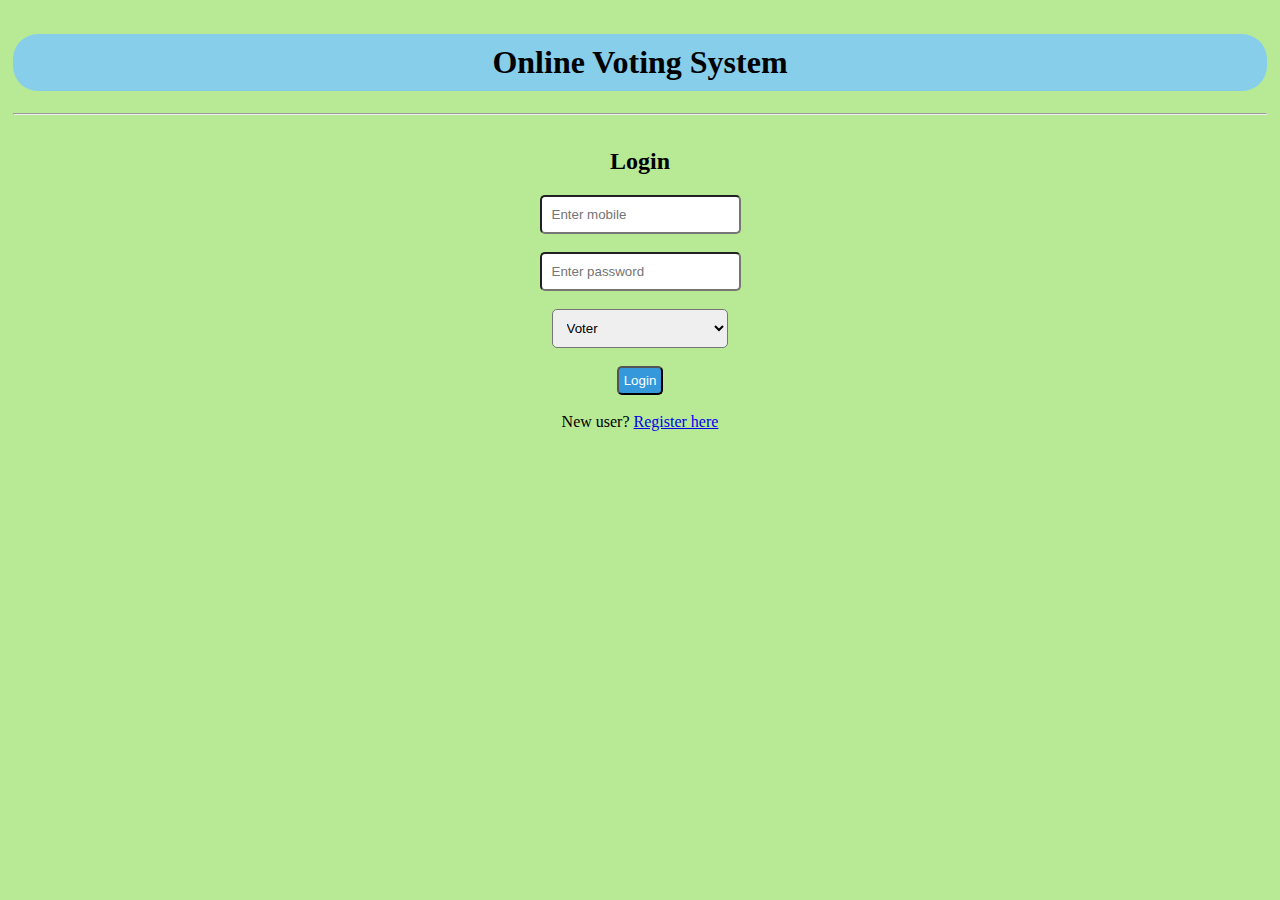
<file: Online Voting System/index.html>
<html>
    <head>
        <title>Online Voting System</title>
<link rel="stylesheet" href="css/stylesheet.css">
    </head>
    <body>
        <style>
            h1 {
             background-color: skyblue; 
             color: black; 
             padding: 10px;
             text-align: center;
             border-radius: 25px;
            }
        </style><center>
        <div id="headerSection">
           <h1>Online Voting System</h1>
        <hr>
        </div>
       <div id="bodySection">
     <form action="api/login.php" method="POST">

  <h2>Login</h2>
  <input type="text" name="mobile" placeholder="Enter mobile" required><br><br>
  <input type="password" name="password" placeholder="Enter password" required><br><br>
  <select id="dropbox" name="role">
    <option value="1">Voter</option>
    <option value="2">Group</option>
  </select><br><br>
  <button id="loginbtn" type="submit">Login</button><br><br>
  New user? <a href="routes/register.html">Register here</a>
</form>

        </div>
        </center>
    </body>
</html>
</file>
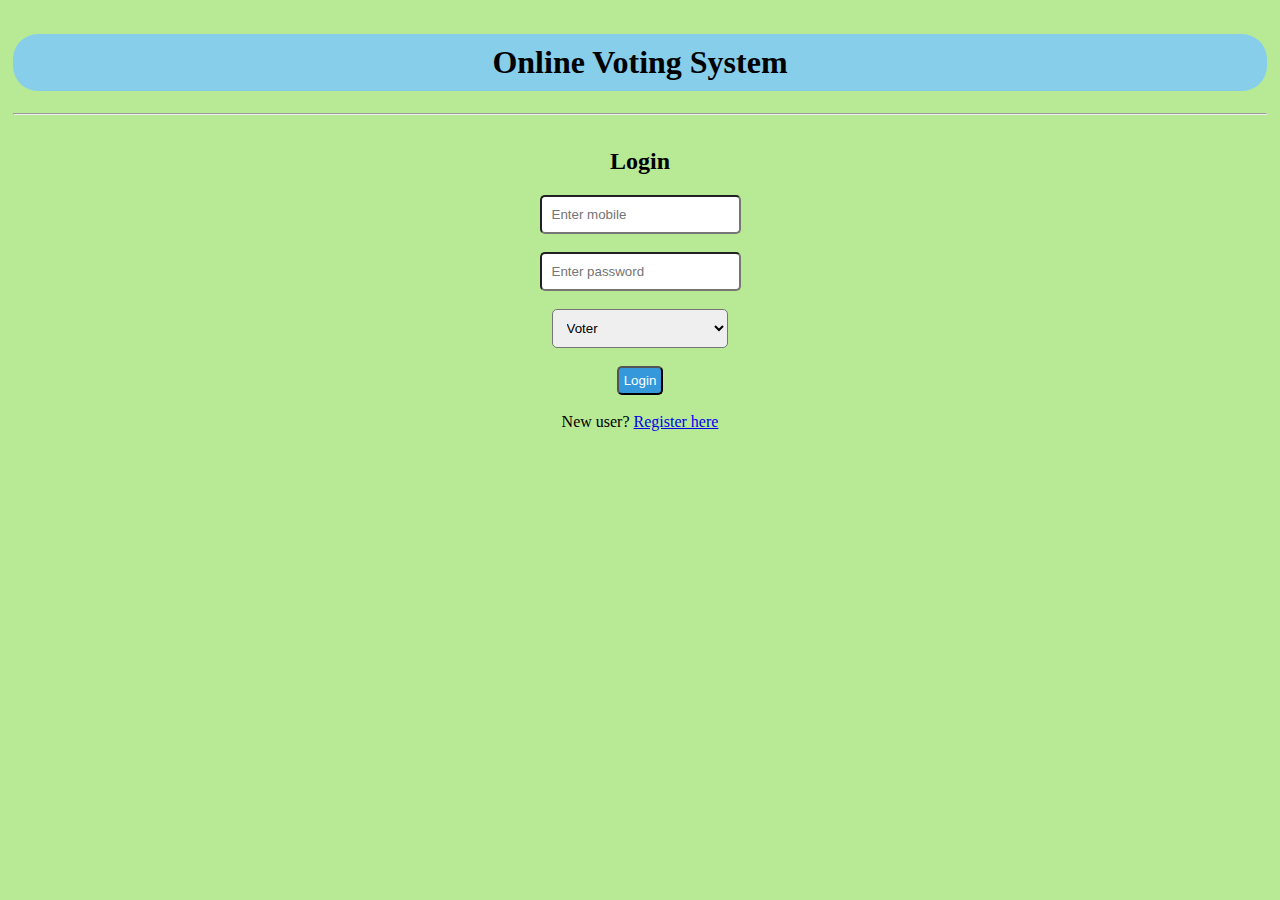
<file: Online-Voting-System/Online Voting System/index.html>
<html>
    <head>
        <title>Online Voting System</title>
<link rel="stylesheet" href="css/stylesheet.css">
    </head>
    <body>
        <style>
            h1 {
             background-color: skyblue; 
             color: black; 
             padding: 10px;
             text-align: center;
             border-radius: 25px;
            }
        </style>
        <div id="headerSection">
           <h1>Online Voting System</h1>
        <hr>
        </div>
       <div id="bodySection">
     <form action="api/login.php" method="POST">

  <h2>Login</h2>
  <input type="text" name="mobile" placeholder="Enter mobile" required><br><br>
  <input type="password" name="password" placeholder="Enter password" required><br><br>
  <select id="dropbox" name="role">
    <option value="1">Voter</option>
    <option value="2">Group</option>
  </select><br><br>
  <button id="loginbtn" type="submit">Login</button><br><br>
  New user? <a href="routes/register.html">Register here</a>
</form>

        </div>
    </body>
</html>
</file>
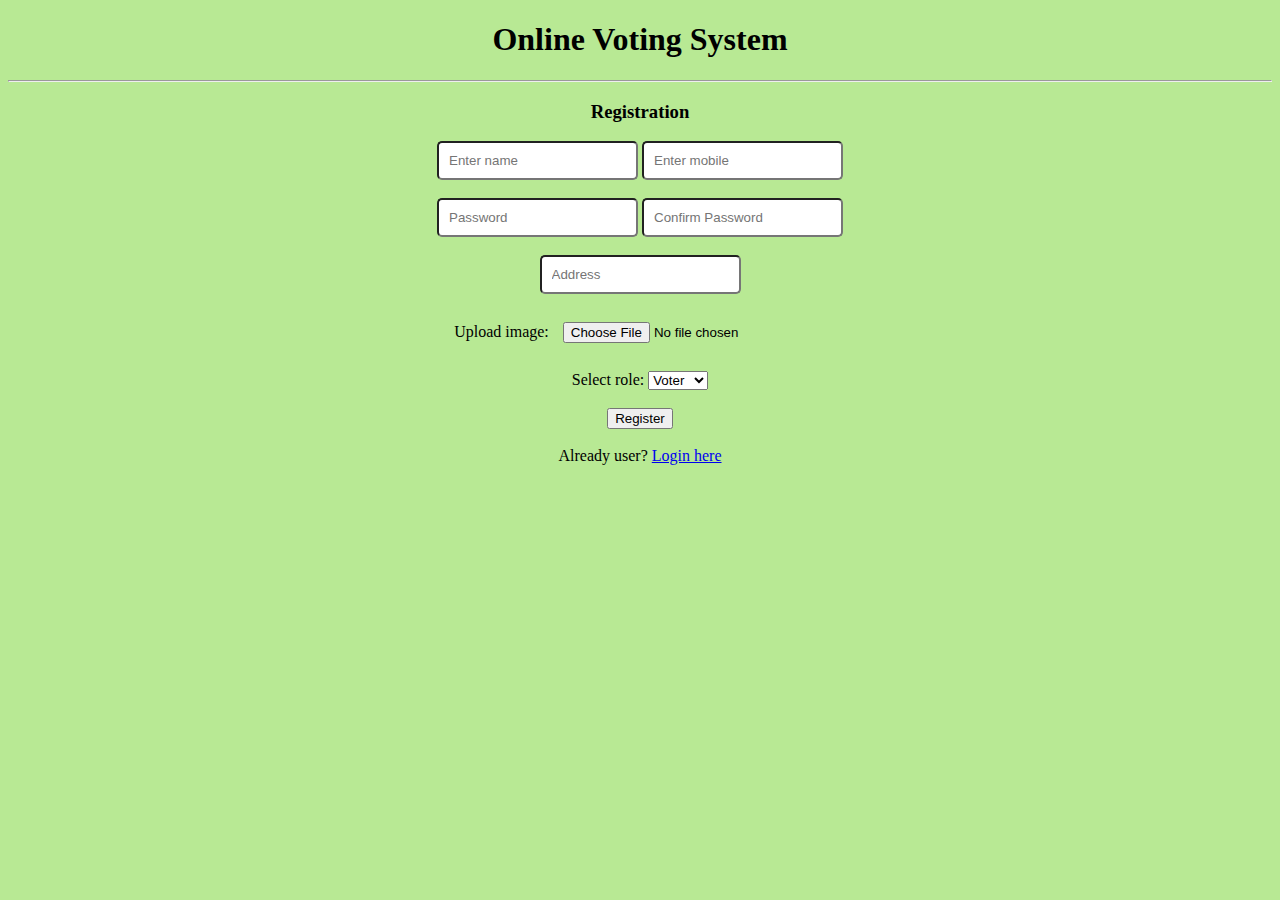
<file: Online Voting System/routes/register.html>
<!DOCTYPE html>
<html>
<head>
    <meta charset="utf-8" />
    <title>Online Voting System - Registration</title>
    <link rel="stylesheet" href="../css/stylesheet.css">
</head>
<body>
    <center>
    <div id="headerSection1">
       <h1>Online Voting System</h1>
       <hr>
    </div>

    <h3>Registration</h3>
    <form action="../api/register.php" method="POST" enctype="multipart/form-data">
        <input type="text" name="name" placeholder="Enter name" required>
        <input type="number" name="mobile" placeholder="Enter mobile" required><br><br>

        <input type="password" name="password" placeholder="Password" required>
        <input type="password" name="cpassword" placeholder="Confirm Password" required><br><br>

        <input id="address" type="text" name="address" placeholder="Address" required><br><br>

        
            <div id="imagepart">
                Upload image: <input type="file" name="photo" accept="image/*" required>
            </div>
            <br>
            <div id="role">
               Select role:
               <select name="role">
                    <option value="1">Voter</option>
                    <option value="2">Group</option>
               </select>
            </div>
            <br>

        <button type="submit">Register</button><br><br>
        Already user? <a href="../index.html">Login here</a>
    </form>
     </center>
</body>
</html>
</file>
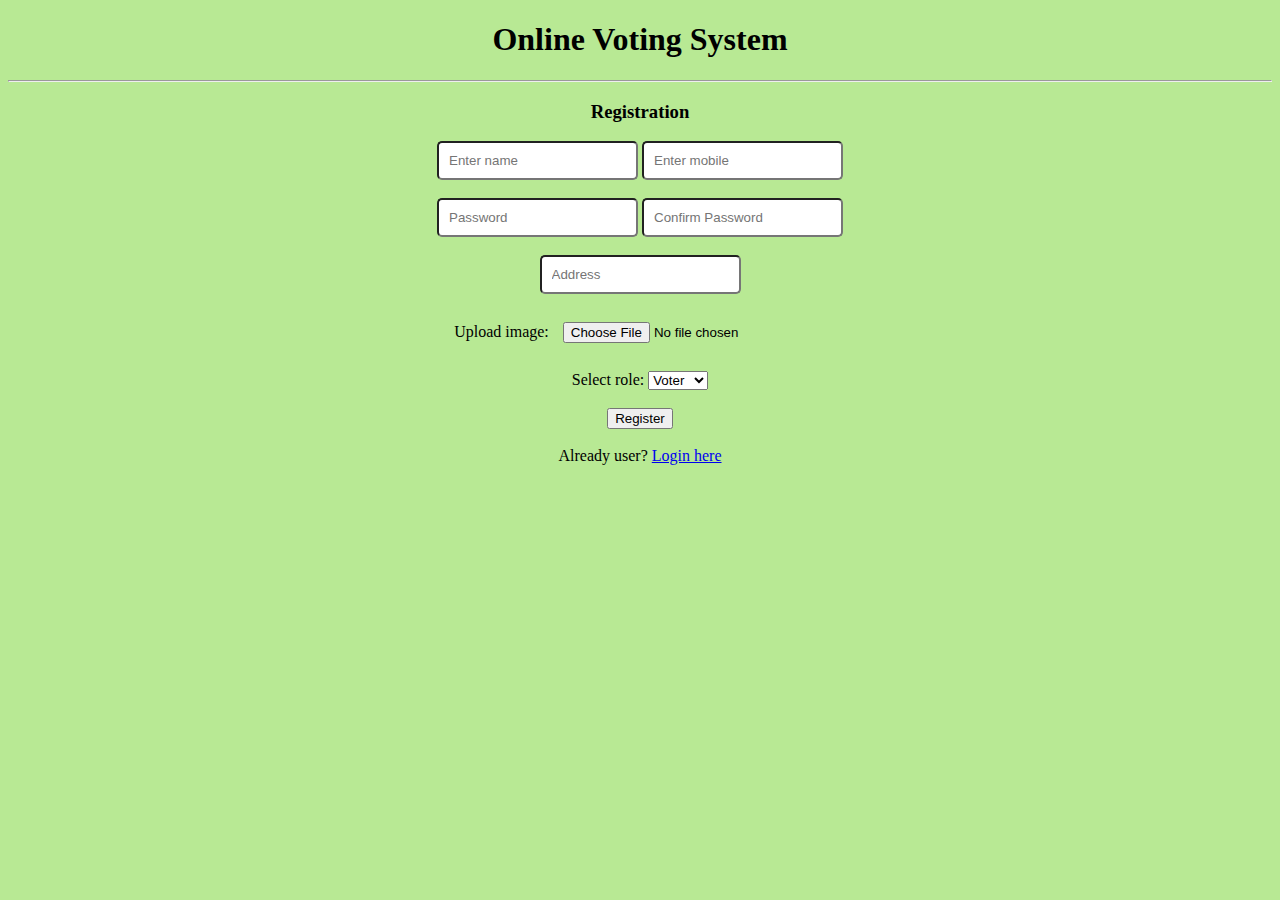
<file: Online-Voting-System/Online Voting System/routes/register.html>
<!DOCTYPE html>
<html>
<head>
    <meta charset="utf-8" />
    <title>Online Voting System - Registration</title>
    <link rel="stylesheet" href="../css/stylesheet.css">
</head>
<body>
    <div id="headerSection1">
       <h1>Online Voting System</h1>
       <hr>
    </div>

    <h3>Registration</h3>
    <!-- important: method="POST" and enctype for file upload -->
    <form action="../api/register.php" method="POST" enctype="multipart/form-data">
        <input type="text" name="name" placeholder="Enter name" required>
        <input type="number" name="mobile" placeholder="Enter mobile" required><br><br>

        <input type="password" name="password" placeholder="Password" required>
        <input type="password" name="cpassword" placeholder="Confirm Password" required><br><br>

        <input id="address" type="text" name="address" placeholder="Address" required><br><br>

        <center>
            <div id="imagepart">
                Upload image: <input type="file" name="photo" accept="image/*" required>
            </div>
            <br>
            <div id="role">
               Select role:
               <select name="role">
                    <option value="1">Voter</option>
                    <option value="2">Group</option>
               </select>
            </div>
            <br>
        </center>

        <button type="submit">Register</button><br><br>
        Already user? <a href="../index.html">Login here</a>
    </form>
</body>
</html>
</file>
<file: Online Voting System/css/stylesheet.css>
body{

    background-color: #b8e994;
}

#headersection{
    padding: 5px;
}

#headersection h1{
    font-family: cursive;
}

#headersection1{
    padding: 5px;
}

#headersection1 h1{
    font-family: cursive;
}

input{
    padding: 10px;
    border-radius: 5px;
}

#dropbox{
     padding: 10px;
    border-radius: 5px;
    width: 14%;
}

#loginbtn{
     padding: 5px;
    border-radius: 5px;
    background-color: #3498db;
    color: white;
}
</file>
<file: Online-Voting-System/Online Voting System/css/stylesheet.css>
body{
    text-align: center;
    background-color: #b8e994;
}

#headersection{
    padding: 5px;
}

#headersection h1{
    font-family: cursive;
}

#headersection1{
    padding: 5px;
}

#headersection1 h1{
    font-family: cursive;
}

input{
    padding: 10px;
    border-radius: 5px;
}

#dropbox{
     padding: 10px;
    border-radius: 5px;
    width: 14%;
}

#loginbtn{
     padding: 5px;
    border-radius: 5px;
    background-color: #3498db;
    color: white;
}
</file>
